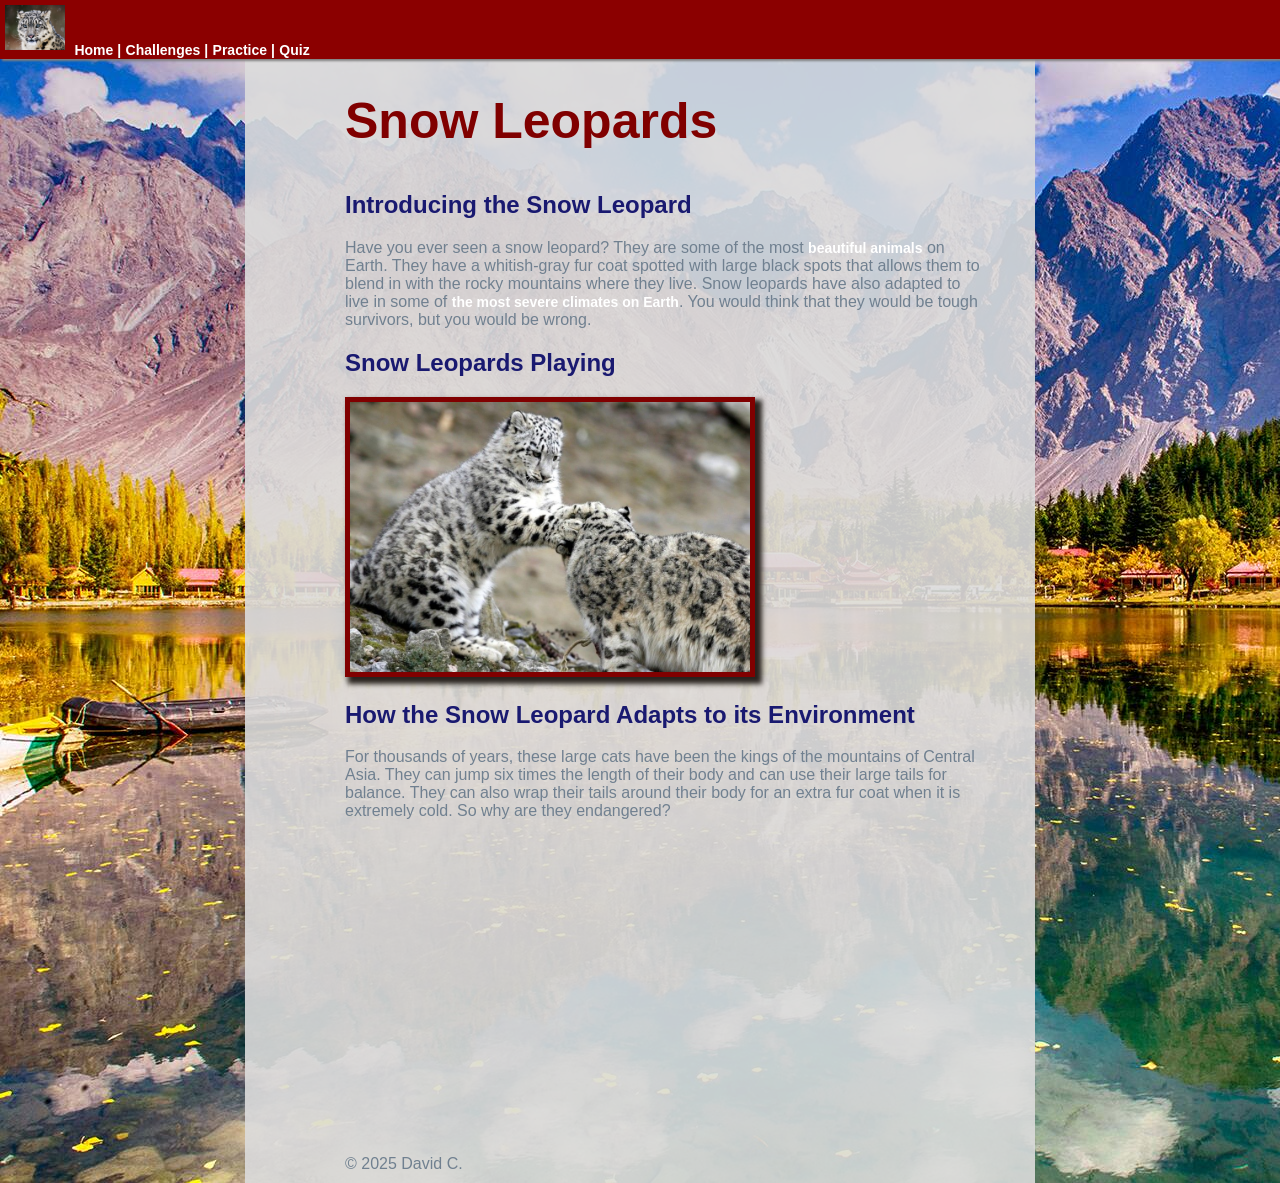
<file: index.html>
<!DOCTYPE html>
<html>
    <head>
        <title>Snow Leopards</title>
        <link rel="stylesheet" href="styles.css">
    </head>
    <body>
        <header>
            <nav class="fixed-nav-bar">
                <a href="#"><img class="logo"  width="60px" src="images/snow-leopard-logo.jpg" alt="snow leopard logo"></a>           
        
                <a href="#">Home |</a>
                <a href="challenges.html">Challenges |</a>
                <a href="practice.html">Practice |</a>
                <a href="quiz.html">Quiz</a>
            </nav>
        </header>
        <section>
            <h1>Snow Leopards</h1>

            <h2>Introducing the Snow Leopard</h2>

            <p>Have you ever seen a snow leopard? They are some of the most <a target="_blank"  href="https://en.wikipedia.org/wiki/Snow_leopard"    >beautiful animals</a> on Earth. They have a whitish-gray fur coat spotted with large black spots that allows them to blend in with the rocky mountains where they live. Snow leopards have also adapted to live in some of <a target="_blank"  href="https://www.worldwildlife.org/species/snow-leopard">the most severe climates on Earth</a>. You would think that they would be tough survivors, but you would be wrong.</p>

            <h2>Snow Leopards Playing</h2>
            <img width="400px" src="images/snow-leopards-playing-1.jpg" alt="snow leopards playing">

            <h2>How the Snow Leopard Adapts to its Environment</h2>

            <p>For thousands of years, these large cats have been the kings of the mountains of Central Asia. They can jump six times the length of their body and can use their large tails for balance. They can also wrap their tails around their body for an extra fur coat when it is extremely cold. So why are they endangered?</p>

            <iframe width="560" height="315" src="https://www.youtube.com/embed/Uj0EVT-Ekog?si=bVcLSRMsywSKL5QW" title="YouTube video player" frameborder="0" allow="accelerometer; autoplay; clipboard-write; encrypted-media; gyroscope; picture-in-picture; web-share" referrerpolicy="strict-origin-when-cross-origin" allowfullscreen></iframe>
        </section>
        <footer>&copy; 2025 David C.</footer>
    </body>
</html>
</file>
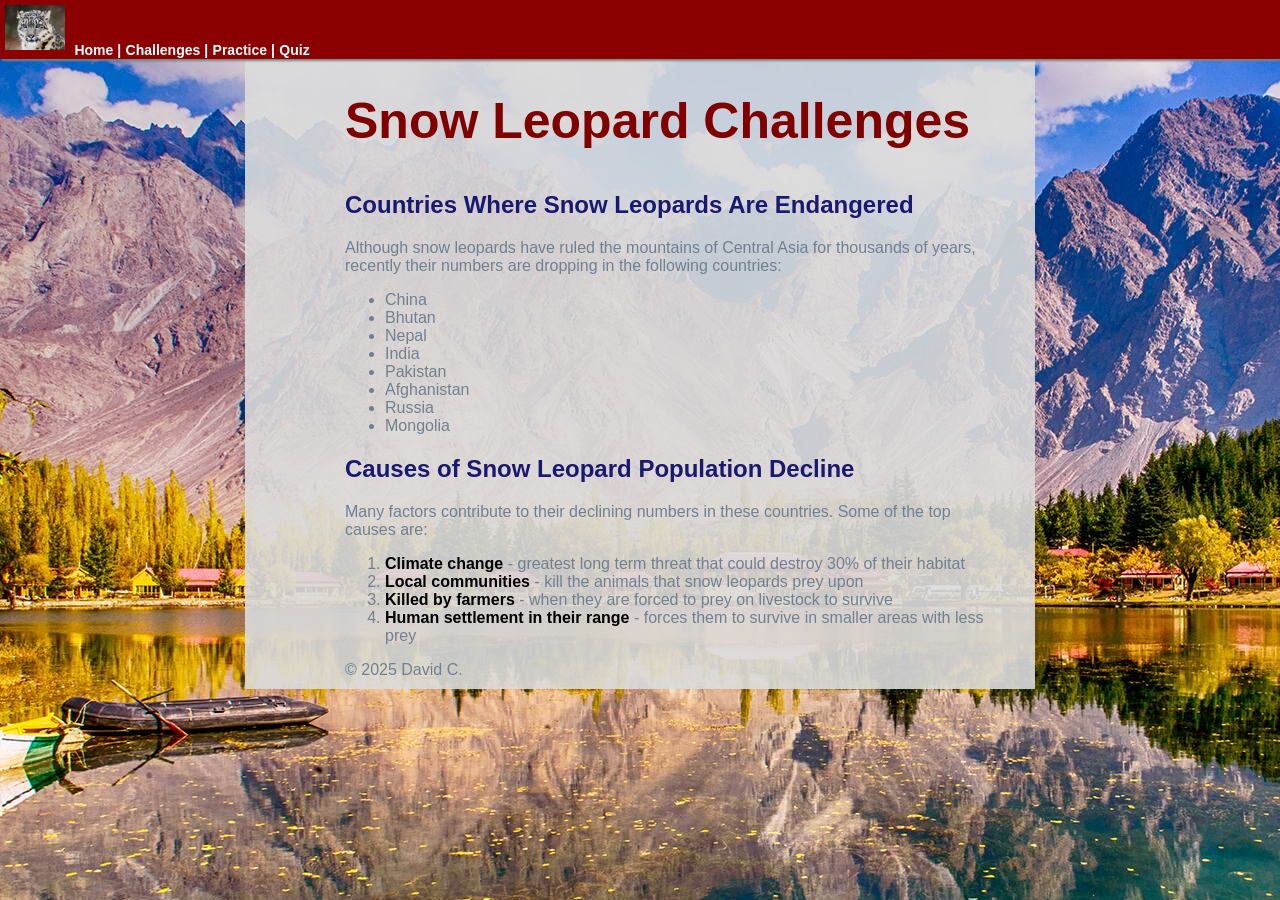
<file: challenges.html>
<!DOCTYPE html>
<html>
    <head>
        <title>Challenges</title>
        <link rel="stylesheet" href="styles.css">
    </head>
    <body>
        <header>
            <nav class="fixed-nav-bar">
                <a href="index.html"><img  class="logo"  width="60px" src="images/snow-leopard-logo.jpg" alt=""></a>
        
                <a href="index.html">Home |</a>
                <a href="#">Challenges |</a>
                <a href="practice.html">Practice |</a>
                <a href="quiz.html">Quiz</a>
            </nav>
        </header>
        <section>
            <h1>Snow Leopard Challenges</h1>
            <h2>Countries Where Snow Leopards Are Endangered</h2>

            <p>Although snow leopards have ruled the mountains of Central Asia for thousands of years, recently their numbers are dropping in the following countries:</p>

            <ul>
                <li>China</li>
                <li>Bhutan</li>
                <li>Nepal</li>
                <li>India</li>
                <li>Pakistan</li>
                <li>Afghanistan</li>
                <li>Russia</li>
                <li>Mongolia</li>
            </ul>

            <h2>Causes of Snow Leopard Population Decline</h2>

            <p>Many factors contribute to their declining numbers in these countries. Some of the top causes are:</p>

            <ol>
                <li><strong>Climate change</strong> - greatest long term threat that could destroy 30% of their habitat</li>
                <li><strong>Local communities</strong> - kill the animals that snow leopards prey upon</li>
                <li><strong>Killed by farmers</strong> - when they are forced to prey on livestock to survive</li>
                <li><strong>Human settlement in their range</strong> - forces them to survive in smaller areas with less prey</li>
            </ol>
        </section>
        <footer>&copy; 2025 David C.</footer>
    </body>
</html>
</file>
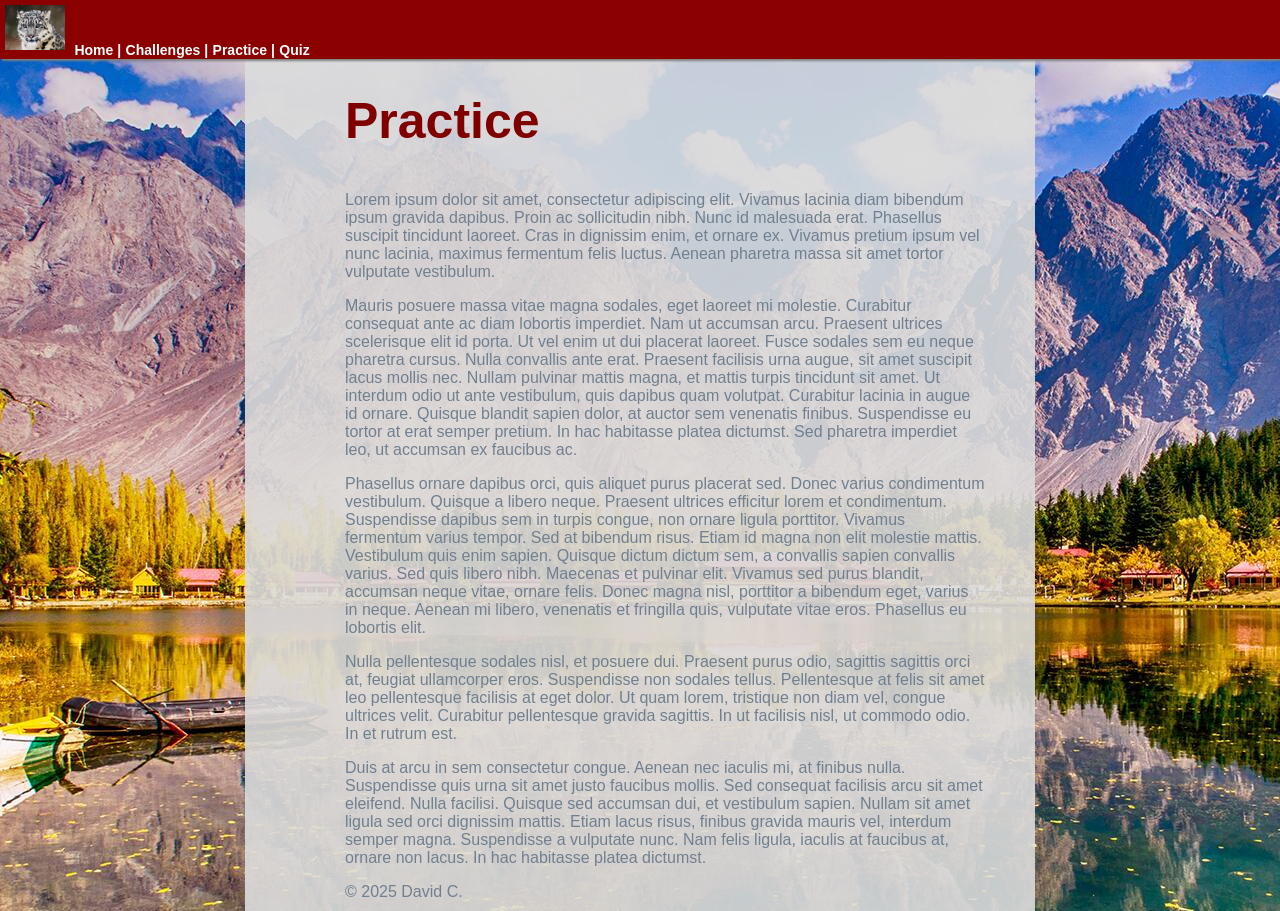
<file: practice.html>
<!DOCTYPE html>
<html>
    <head>
        <title>Practice</title>
        <link rel="stylesheet" href="styles.css">
    </head>
    <body>
        <header>
            <nav class="fixed-nav-bar">
                <a href="index.html"><img  class="logo"  width="60px" src="images/snow-leopard-logo.jpg" alt=""></a>           
        
                <a href="index.html">Home |</a>
                <a href="challenges.html">Challenges |</a>
                <a href="#">Practice |</a>
                <a href="quiz.html">Quiz</a>
            </nav>
        </header>
        <section>
            <h1>Practice</h1>

            <p>Lorem ipsum dolor sit amet, consectetur adipiscing elit. Vivamus lacinia diam bibendum ipsum gravida dapibus. Proin ac sollicitudin nibh. Nunc id malesuada erat. Phasellus suscipit tincidunt laoreet. Cras in dignissim enim, et ornare ex. Vivamus pretium ipsum vel nunc lacinia, maximus fermentum felis luctus. Aenean pharetra massa sit amet tortor vulputate vestibulum.</p>

            <p>Mauris posuere massa vitae magna sodales, eget laoreet mi molestie. Curabitur consequat ante ac diam lobortis imperdiet. Nam ut accumsan arcu. Praesent ultrices scelerisque elit id porta. Ut vel enim ut dui placerat laoreet. Fusce sodales sem eu neque pharetra cursus. Nulla convallis ante erat. Praesent facilisis urna augue, sit amet suscipit lacus mollis nec. Nullam pulvinar mattis magna, et mattis turpis tincidunt sit amet. Ut interdum odio ut ante vestibulum, quis dapibus quam volutpat. Curabitur lacinia in augue id ornare. Quisque blandit sapien dolor, at auctor sem venenatis finibus. Suspendisse eu tortor at erat semper pretium. In hac habitasse platea dictumst. Sed pharetra imperdiet leo, ut accumsan ex faucibus ac.</p>

            <p>Phasellus ornare dapibus orci, quis aliquet purus placerat sed. Donec varius condimentum vestibulum. Quisque a libero neque. Praesent ultrices efficitur lorem et condimentum. Suspendisse dapibus sem in turpis congue, non ornare ligula porttitor. Vivamus fermentum varius tempor. Sed at bibendum risus. Etiam id magna non elit molestie mattis. Vestibulum quis enim sapien. Quisque dictum dictum sem, a convallis sapien convallis varius. Sed quis libero nibh. Maecenas et pulvinar elit. Vivamus sed purus blandit, accumsan neque vitae, ornare felis. Donec magna nisl, porttitor a bibendum eget, varius in neque. Aenean mi libero, venenatis et fringilla quis, vulputate vitae eros. Phasellus eu lobortis elit.</p>

            <p>Nulla pellentesque sodales nisl, et posuere dui. Praesent purus odio, sagittis sagittis orci at, feugiat ullamcorper eros. Suspendisse non sodales tellus. Pellentesque at felis sit amet leo pellentesque facilisis at eget dolor. Ut quam lorem, tristique non diam vel, congue ultrices velit. Curabitur pellentesque gravida sagittis. In ut facilisis nisl, ut commodo odio. In et rutrum est.</p>

            <p>Duis at arcu in sem consectetur congue. Aenean nec iaculis mi, at finibus nulla. Suspendisse quis urna sit amet justo faucibus mollis. Sed consequat facilisis arcu sit amet eleifend. Nulla facilisi. Quisque sed accumsan dui, et vestibulum sapien. Nullam sit amet ligula sed orci dignissim mattis. Etiam lacus risus, finibus gravida mauris vel, interdum semper magna. Suspendisse a vulputate nunc. Nam felis ligula, iaculis at faucibus at, ornare non lacus. In hac habitasse platea dictumst.</p>            
        </section>
        <footer>&copy; 2025 David C.</footer>
    </body>
</html>
</file>
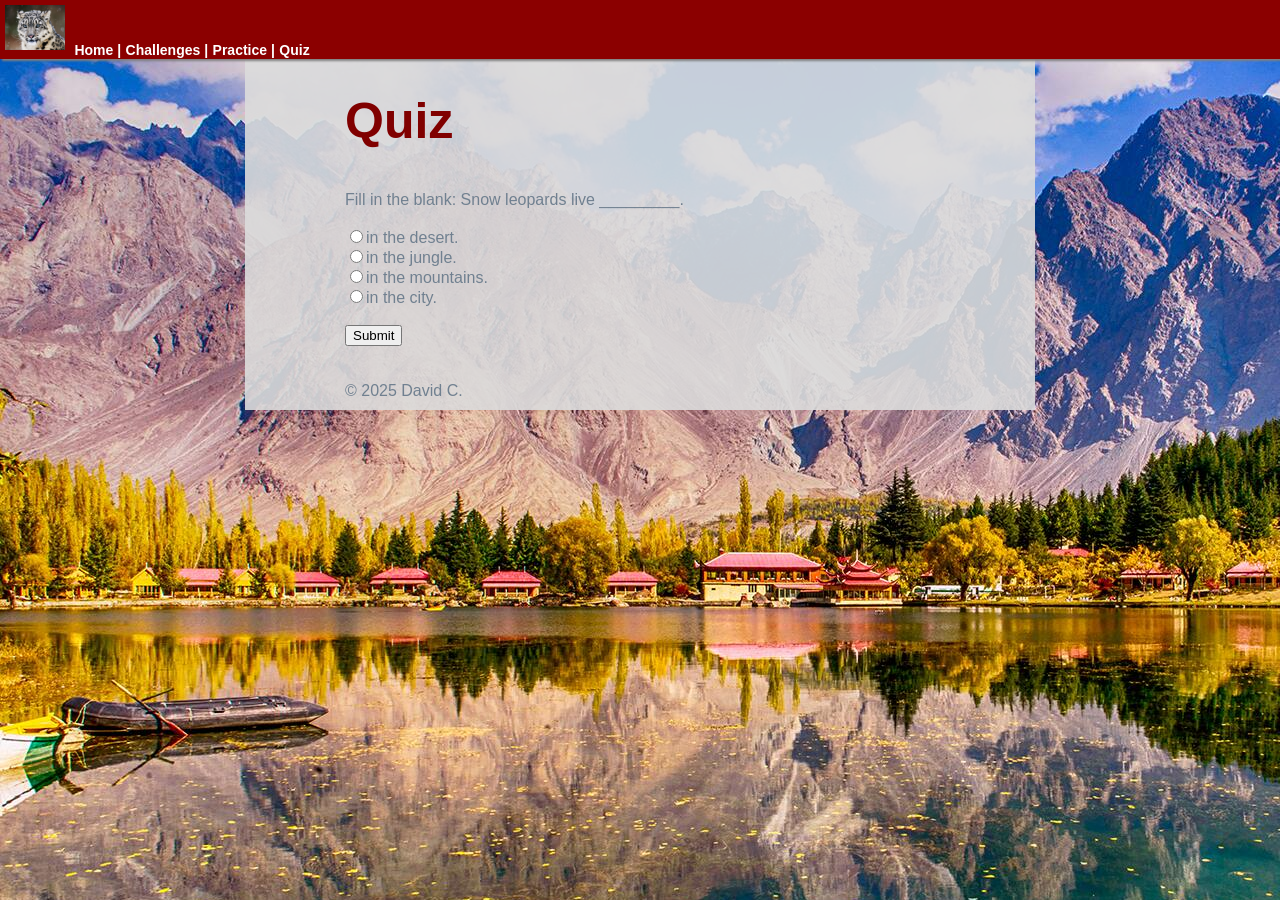
<file: quiz.html>
<!DOCTYPE html>
<html>
    <head>
        <title>Quiz</title>
        <link rel="stylesheet" href="styles.css">
    </head>
    <body>
        <header>
            <nav class="fixed-nav-bar">
                <a href="index.html"><img  class="logo"  width="60px" src="images/snow-leopard-logo.jpg" alt=""></a>           
        
                <a href="index.html">Home |</a>
                <a href="challenges.html">Challenges |</a>
                <a href="practice.html">Practice |</a>
                <a href="#">Quiz</a>
            </nav>
        </header>
        <section>
        <h1>Quiz</h1>
            <div id="ques" ></div>
            <br>
            <div id="opt"  ></div>
            <br>
            <button id="btn"  onclick="checkAns()"   >Submit</button>
            <div id="score"></div>
            <br><br>

            
                
        </section>
        <footer>&copy; 2025 David C.</footer>
        <script src="script.js"></script>
    </body>
</html>
</file>
<file: styles.css>
html {
    color: slategray;
    font-family: 'Trebuchet MS', 'Lucida Sans Unicode', 'Lucida Grande', 'Lucida Sans', Arial, sans-serif;

    background-image: url("images/himalayas.jpg");
}

body {
    width: 50%;
    margin: 0 auto;
    background-color: rgba(220, 220, 220, 0.9);
    padding: 50px 50px 10px 100px;
    /*  TOP  RIGHT  BOTTOM   LEFT  */
}

.fixed-nav-bar {
    position: fixed;
    top: 0;
    left: 0;
    width: 100%;
    z-index: 9999;
    background-color: darkred;
    box-shadow: 2px 2px 2px gray;
}

.logo {
    box-shadow: none;
    border-color: darkred;
}


h1 {
    color: maroon;
    font-size: 50px;
    font-family: sans-serif;
    font-weight: bold;
}

h2 {
    color: midnightblue;
    font-family: sans-serif;
}

img {
  border-style: solid;
  border-width: 5px;
  border-color: maroon;

  box-shadow: 5px 5px 5px 2px rgba(41, 35, 31, 1);
}

a {
    color: white;
    text-decoration: none;
    font: bold 14px "Arial Black", Gadget, sans-serif;
}

a:link {
    color: white;
}

a:visited {
    color: white;
}

a:hover {
    color: black;
    font-size: 15px;
}

strong {
    color: black;
}
</file>
